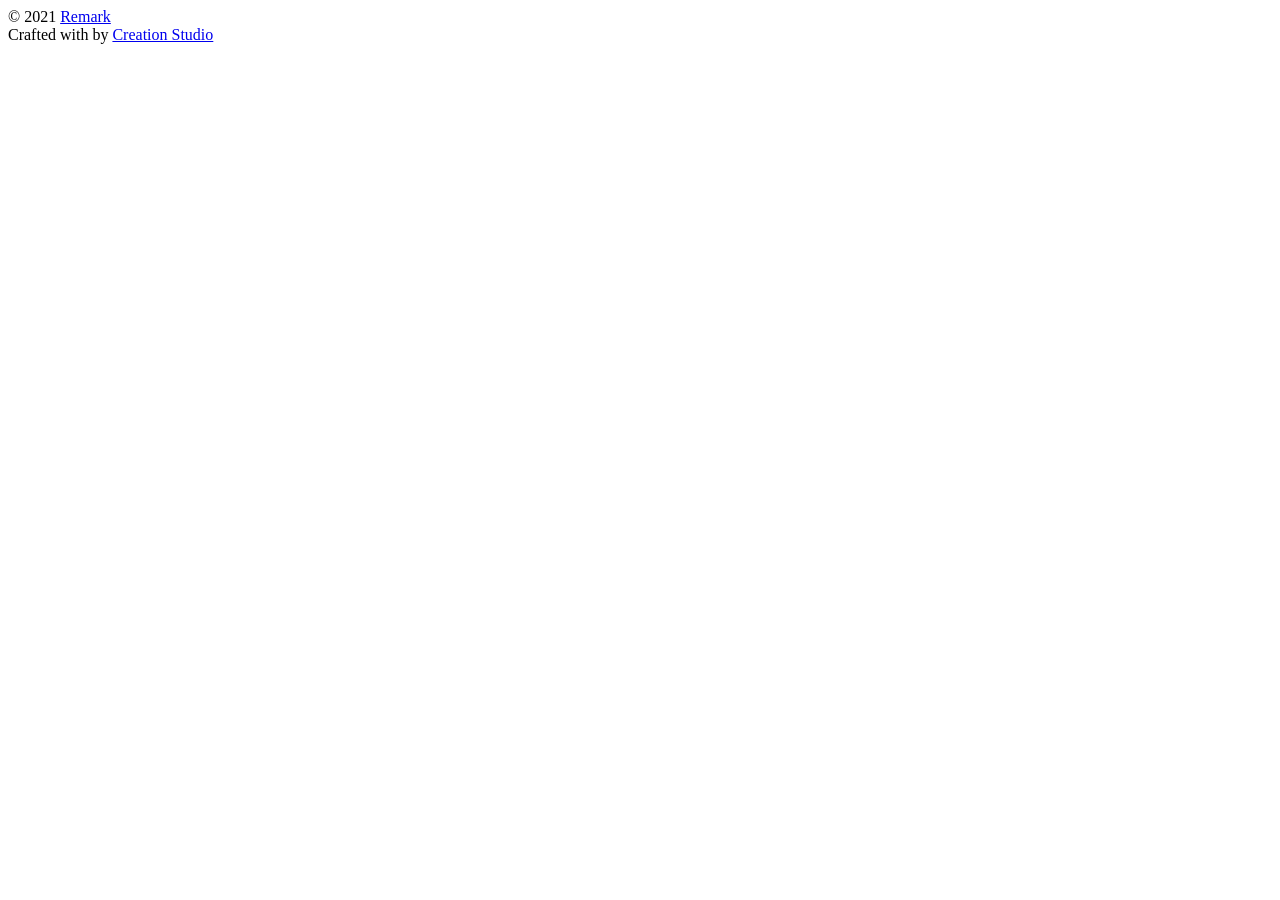
<file: src/main/resources/templates/admin/layout/_footer.html>
<!DOCTYPE html>
<html>
<head>
<meta charset="UTF-8">
<title>Insert title here</title>
</head>
<body>
	<footer class="site-footer">
		<div class="site-footer-legal">
			© 2021 <a
				href="https://themeforest.net/item/remark-responsive-bootstrap-admin-template/11989202">Remark</a>
		</div>
		<div class="site-footer-right">
			Crafted with <i class="red-600 wb wb-heart"></i> by <a
				href="https://themeforest.net/user/creation-studio">Creation
				Studio</a>
		</div>
	</footer>
</body>
</html>
</file>
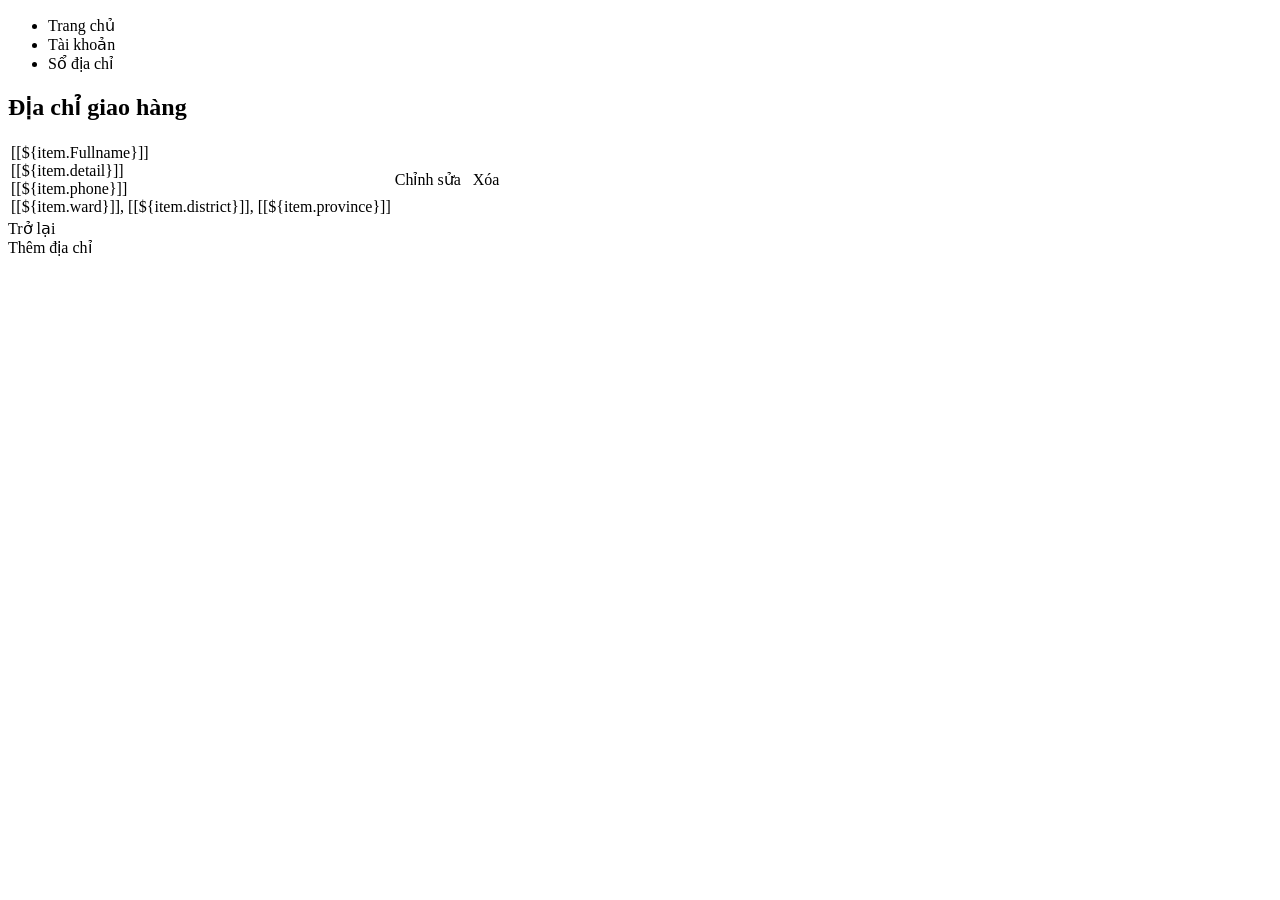
<file: src/main/resources/templates/user/account/account_address.html>
<!DOCTYPE html>
<html xmlns:th="http://www.thymeleaf.org"
	th:replace="~{/user/layout/_form :: dynamic(
				~{::main},
				~{::#aside},
				~{::#material},
				~{::#breadcums}
				)}">
<head>
<meta charset="UTF-8">
<title>Index</title>
</head>
<body>
	<th:block id="breadcums">
		<ul class="breadcrumb">
			<li><a th:href="@{/index}">Trang chủ</a></li>
			<li><a th:href="@{/account}">Tài khoản</a></li>
			<li><a th:href="@{/account/address}">Sổ địa chỉ</a></li>
		</ul>
	</th:block>
	<th:block id="aside">
		<div th:replace="/user/account/account_aside"></div>
	</th:block>

	<main>
		<div id="content" class="col-sm-9">
			<h2>Địa chỉ giao hàng</h2>
			<div class="table-responsive">
				<table class="table table-bordered table-hover">
					<tr th:each="item: ${listAddress}">
						<td class="text-left">[[${item.Fullname}]]<br />[[${item.detail}]]<br />[[${item.phone}]]<br />[[${item.ward}]],
							[[${item.district}]], [[${item.province}]]
						</td>
						<td class="text-right"><a th:href="@{|/account/address/update/${item.id}|}" class="btn btn-info">Chỉnh
								sửa</a> &nbsp; <a th:href="@{|/account/address/delete/${item.id}|}" class="btn btn-danger">Xóa</a></td>
					</tr>
				</table>
			</div>
			<div class="buttons clearfix">
				<div class="pull-left">
					<a th:href="@{/account}" class="btn btn-default">Trở lại</a>
				</div>
				<div class="pull-right">
					<a th:href="@{/account/address/add}" class="btn btn-primary">Thêm
						địa chỉ</a>
				</div>
			</div>
		</div>
	</main>

</body>
<th:block id="material">
</th:block>
</html>
</file>
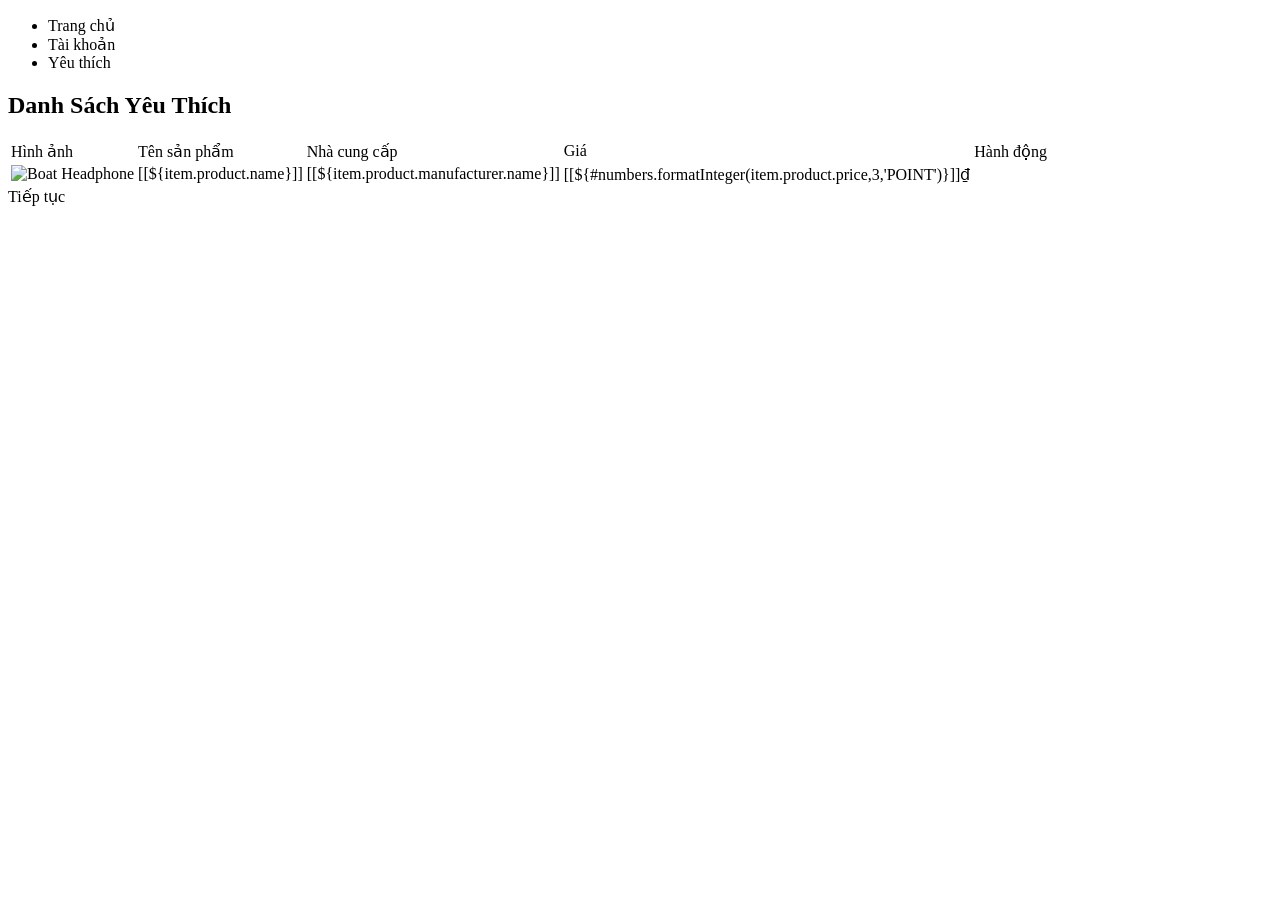
<file: src/main/resources/templates/user/account/account_favorite.html>
<!DOCTYPE html>
<html xmlns:th="http://www.thymeleaf.org"
	th:replace="~{/user/layout/_form :: dynamic(
				~{::main},
				~{::#aside},
				~{::#material},
				~{::#breadcums}
				)}">
<head>
<meta charset="UTF-8">
<title>Index</title>
</head>
<body>
	<th:block id="breadcums">
		<ul class="breadcrumb">
			<li><a th:href="@{/index}">Trang chủ</a></li>
			<li><a th:href="@{/account}">Tài khoản</a></li>
			<li><a th:href="@{/account/favorite}">Yêu thích</a></li>
		</ul>
	</th:block>
	<th:block id="aside">
		<div th:replace="/user/account/account_aside"></div>
	</th:block>

	<main>
		<div id="content" class="col-sm-9">
			<h2>Danh Sách Yêu Thích</h2>
			<div class="table-responsive">
				<table class="table table-bordered table-hover">
					<thead>
						<tr>
							<td class="text-center">Hình ảnh</td>
							<td class="text-left">Tên sản phẩm</td>	
							<td class="text-left">Nhà cung cấp</td>					
							<td class="text-right">Giá</td>
							<td class="text-right">Hành động</td>
						</tr>
					</thead>
					<tbody>
						<tr th:each="item: ${listFavorite}">
							<td class="text-center"><a th:href="@{|/san-pham/${item.product.Namesearch}|}"><img
									th:src="@{|/assets/images/imageProduct/${item.product.image1}|}" width="50px" height="50px"
									alt="Boat Headphone" th:title="${item.product.name}" /></a></td>
							<td class="text-left"><a th:href="@{|/san-pham/${item.product.Namesearch}|}">[[${item.product.name}]]</a></td>
							<td class="text-left">[[${item.product.manufacturer.name}]]</td>	
							<td class="text-right">
								<div class="price">[[${#numbers.formatInteger(item.product.price,3,'POINT')}]]₫</div>
							</td>
							<td class="text-right"><a
									th:href="@{|/san-pham/${item.product.Namesearch}|}" data-toggle="tooltip"
									title="Mua ngay" class="btn btn-primary">
									<i class="fa fa-shopping-cart"></i>
								</a> <a th:href="@{|/account/favorite/delete/${item.id}|}" data-toggle="tooltip" title="Xóa"
								class="btn btn-danger"><i class="fa fa-times"></i></a></td>
						</tr>					
					</tbody>

				</table>
			</div>
			<div class="buttons clearfix">
				<div class="pull-right">
					<a th:href="@{/account}" class="btn btn-primary">Tiếp tục</a>
				</div>
			</div>
		</div>
	</main>

</body>
<th:block id="material">
</th:block>
</html>
</file>
